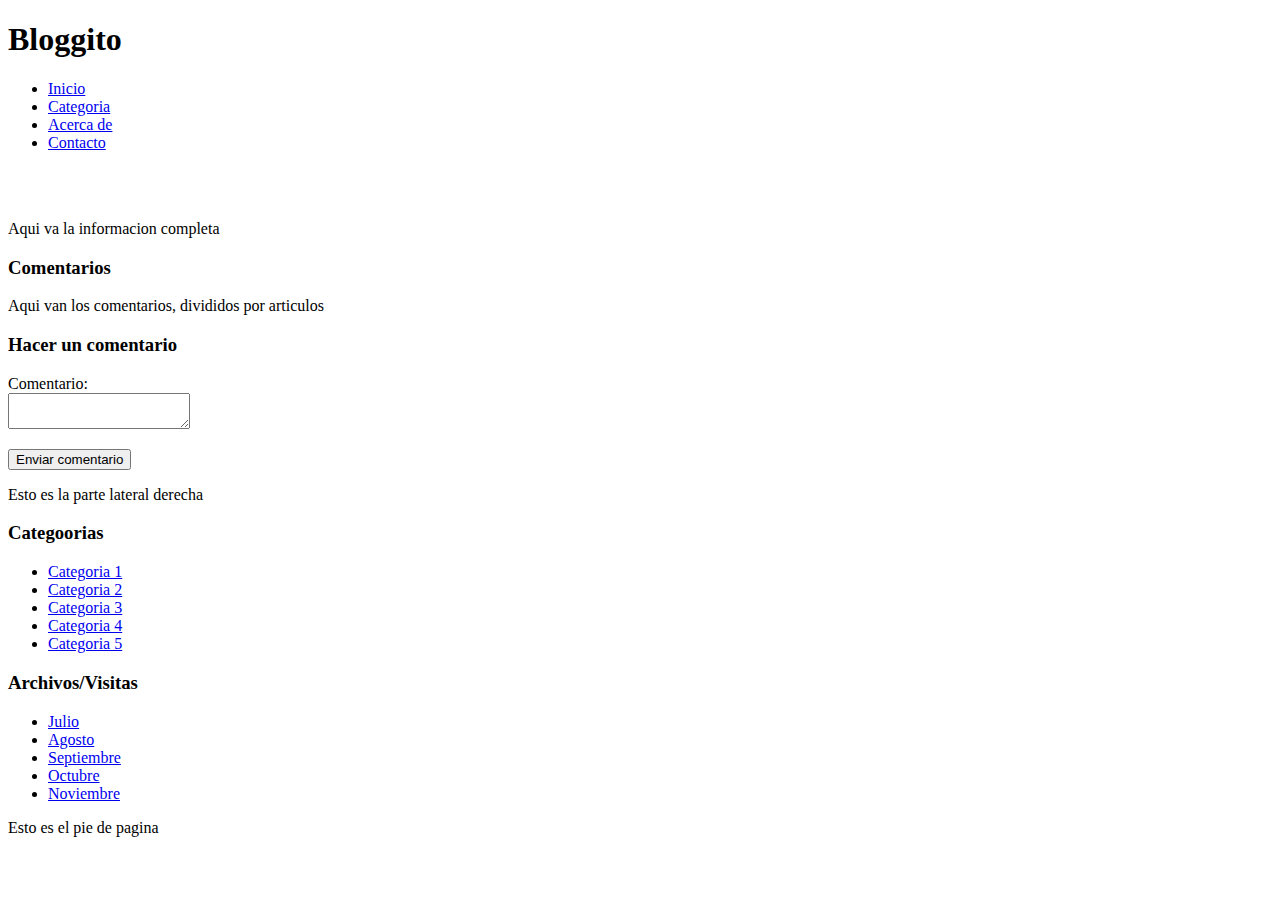
<file: mostrar.html>
<!DOCTYPE html>
<html>
  <head>
    <meta charset="utf-8">
    <title>Mostrar resusltados de ver mas</title>
  </head>
  <body>
    <head>
      <meta charset="utf-8">
      <title>Bloggito</title>
    </head>
    <body>
  	<header>
  		<h1>Bloggito</h1>
  	</header>
  	<nav id="navegacion">
  		<ul>
  			<li class="selected"><a href="#">Inicio</a></li>
  			<li><a href="#">Categoria</a></li>
  			<li><a href="#">Acerca de</a></li>
  			<li><a href="#">Contacto</a></li>
  		</ul>
  	</nav>
    <br><br>
    <div id="informacion">
      <p>Aqui va la informacion completa</p>
    </div>
    <section id="comentarios">
      <h3>Comentarios</h3>
      <p>Aqui van los comentarios, divididos por articulos</p>
    </section>
    <form action="#" method="post">
      <h3>Hacer un comentario</h3>
      <p>
        <label for="comentario">Comentario:</label><br>
        <textarea name="comentario" id="comentario" required=""></textarea>
      </p>
      <p><input type="submit" name="enviar" value="Enviar comentario"></p>
    </form>
    <aside>
			<section>
        <p>Esto es la parte lateral derecha</p>
				<header>
					<h3>Categoorias</h3>
				</header>
				<ul>
          <li><a href="#">Categoria 1</a></li>
  				<li><a href="#">Categoria 2</a></li>
  				<li><a href="#">Categoria 3</a></li>
  				<li><a href="#">Categoria 4</a></li>
  				<li><a href="#">Categoria 5</a></li>
				</ul>
			</section>
			<section>
				<header>
					<h3>Archivos/Visitas</h3>
				</header>
				<ul>
    				<li><a href="#">Julio</a></li>
    				<li><a href="#">Agosto</a></li>
    				<li><a href="#">Septiembre</a></li>
    				<li><a href="#">Octubre</a></li>
    				<li><a href="#">Noviembre</a></li>
				</ul>
			</section>
		</aside>
    <footer>
  		<div>
        <p>Esto es el pie de pagina</p>
  		</div>
  	</footer>
  </body>
</html>
</file>
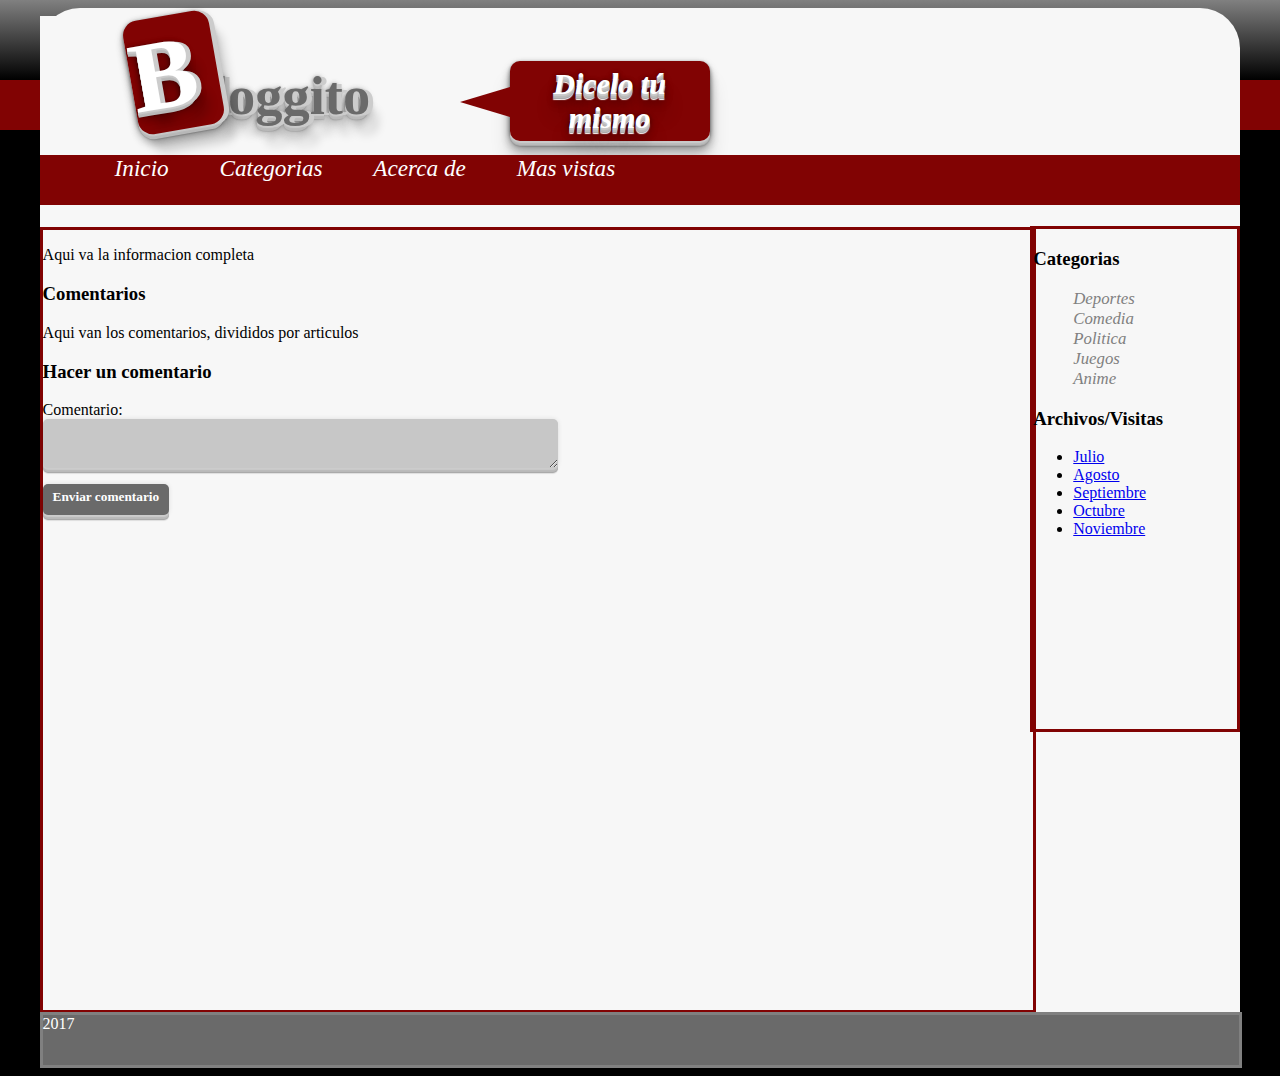
<file: mostrarArti.html>
<!DOCTYPE html>
<html>
  <head>
    <meta charset="utf-8">
    <title>Inicio de sesión</title>
    <link rel="stylesheet" href="CSS/indexStyle.css">
    <!-- <script src="JAVASCRIPT/registro.js" charset="utf-8"></script> -->
    <script src="JAVASCRIPT/index.js" charset="utf-8"></script>
  </head>
  <div id="cabecera1">
  </div>
  <div id="cabecera2">
  </div>
  <div id="principalreg">
    <header>
      <h1 id="nombre"><a href="index.html">Bloggito</a></h1>
    </header>
    <div id="slogan">Dicelo tú mismo</div>
    <br><br><br><br><br><br><br><br>

    <nav id="navegador">
      <ul>
        <li><a href="index.html" class="barra"> Inicio </a></li>
        <li><a href="#"class="barra"> Categorias</a></li>
        <li><a href="#" class="barra"> Acerca de</a></li>
        <li><a href="#" class="barra"> Mas vistas</a></li>
      </ul>
      <!-- <input type="button"value="Iniciar sesión" id="iniciar" class="sesion">
      <input type="button"value="Registrarse" id="registrarse" class="sesion" onclick="formRegistro()"  >
      <input type="button"value="Cerrar sesión" id="cerrar" class="sesion">
      <input type="button" value="nueva" disabled id="nueva" class="sesion"> -->
    </nav>
    <div id=inicial>
      <p>B</p>
    </div>
    <div id="articulo">

      <div id="informacion">
        <p>Aqui va la informacion completa</p>
      </div>
      <section id="comentarios">
        <h3>Comentarios</h3>
        <p>Aqui van los comentarios, divididos por articulos</p>
      </section>
      <form action="#" method="post">
        <h3>Hacer un comentario</h3>
        <p>
          <label for="comentario">Comentario:</label><br>
          <textarea name="comentario" id="comentarioo" required=""></textarea>
        </p>
        <p><input type="submit" name="enviar" value="Enviar comentario" id="comentario"></p>
      </form>
    </div>
    <aside id="lateral">
      <section>
        <header>
          <h3>Categorias</h3>
        </header>
        <ul id="navegadorr">
          <li><a href="categoria.html">Deportes</a></li>
          <li><a href="categoria.html">Comedia</a></li>
          <li><a href="categoria.html">Politica</a></li>
          <li><a href="categoria.html">Juegos</a></li>
          <li><a href="categoria.html">Anime</a></li>
        </ul>
      </section>
      <section>
        <header>
          <h3>Archivos/Visitas</h3>
        </header>
        <ul>
            <li><a href="#">Julio</a></li>
            <li><a href="#">Agosto</a></li>
            <li><a href="#">Septiembre</a></li>
            <li><a href="#">Octubre</a></li>
            <li><a href="#">Noviembre</a></li>
        </ul>
      </section>
    </aside>
    <footer id="final2">

        2017
      </footer>
    </div>

  </body>
</html>
</file>
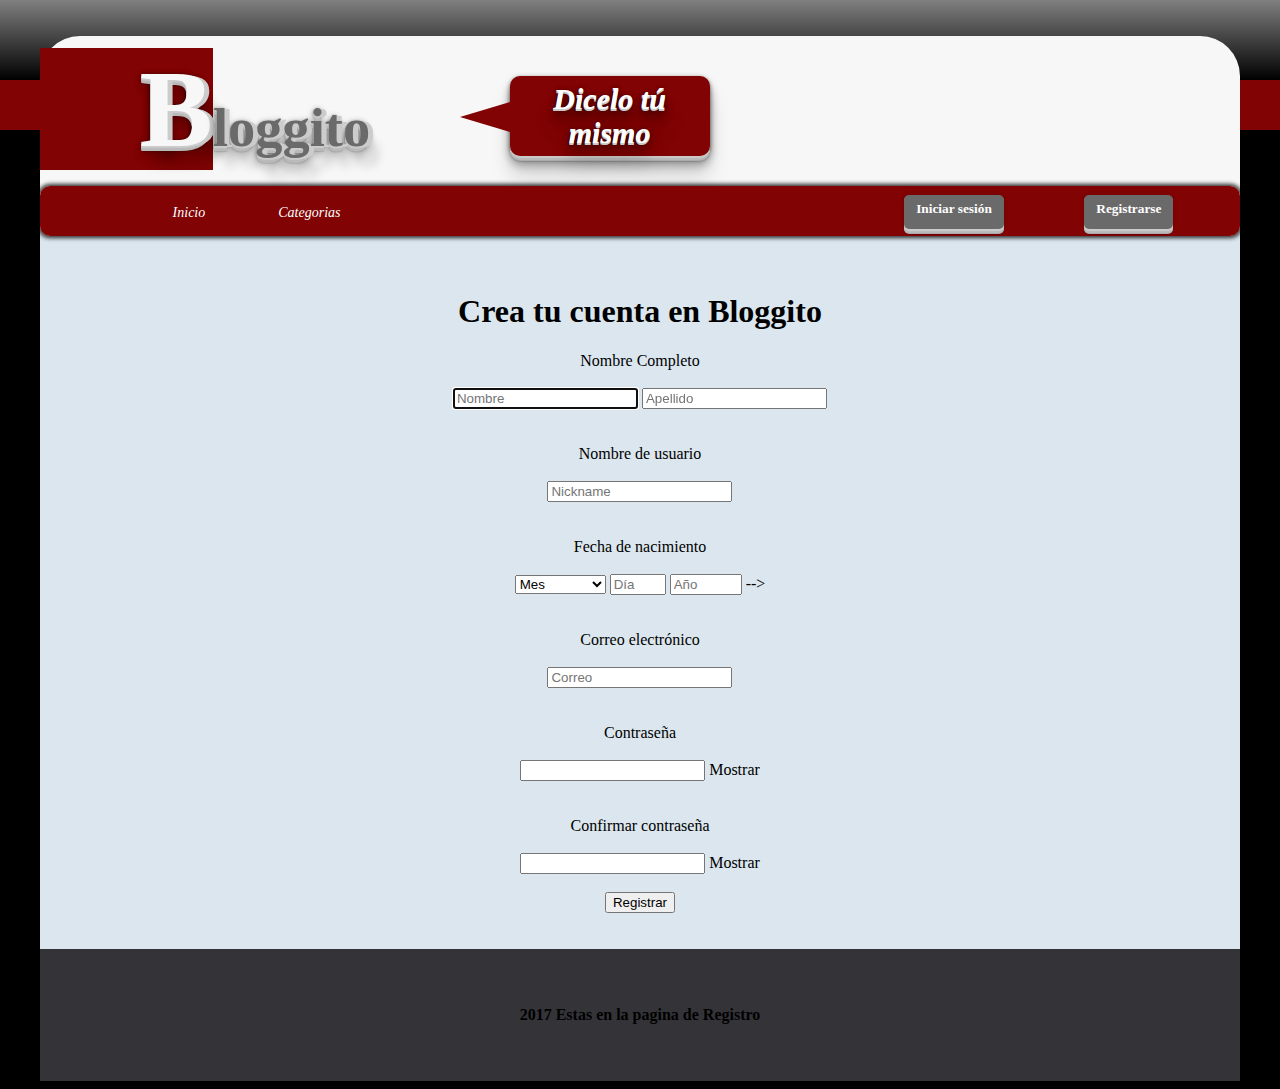
<file: registro.html>
<!DOCTYPE html>
<html>
  <head>
    <meta charset="utf-8">
     <meta http-equiv="Expires" content="0">
        <meta http-equiv="Last-Modified" content="0">
        <meta http-equiv="Cache-Control" content="no-cache, mustrevalidate">
        <meta http-equiv="Pragma" content="no-cache">
    <title>Registrarse</title>
    <link rel="stylesheet" href="CSS/indexstyle2.css">
    <!-- <script src="JAVASCRIPT/registro.js" charset="utf-8"></script> -->
    <script src="JAVASCRIPT/index.js" charset="utf-8"></script>
  </head>
  <body>
  <div id="cabecera1">
  </div>
  <div id="cabecera2">
  </div>
  <div id="principalRegistro">
    <header>
      <h1 id="nombre"><a href="index.html">Bloggito</a></h1>
    </header>
    <div id="slogan">Dicelo tú mismo</div>
    <nav id="navegador">
                <ul class="menu">
                    <li><a href="index.html">Inicio</a></li>
                    <li><a href="#">Categorias</a>
                        <ul>
                            <li><a onclick="llamar(1)">Deportes</a></li>
                            <li><a onclick="llamar(2)">Comedia</a></li>
                            <li><a onclick="llamar(3)">Politica</a></li>
                            <li><a onclick="llamar(4)">Higiene</a></li>
                            <li><a onclick="llamar(5)">Juegos</a></li>
                            <li><a onclick="llamar(6)">Anime</a></li>
                            <li><a onclick="llamar(7)">Tecnologia</a></li>
                            <li><a onclick="llamar(8)">Naturaleza</a></li>
                            <li><a onclick="llamar(9)">Ciencias</a></li>
                            <li><a onclick="llamar(10)">Personal</a></li>
                            <li><a onclick="llamar(11)">Otros</a></li>
                        </ul>
                    </li>
                    
                </ul>

                <input type="button" value="Iniciar sesión" id="iniciar" class="sesion" onclick="formingreso()">
                <input type="button" value="Registrarse" id="registrarse" class="sesion" onclick="formRegistro()"  >
                <input type="button" value="Cerrar sesión" id="cerrar" class="sesion" onclick="cerrar()">
                <input type="button" value="nueva Publicacion" id="nueva" class="sesion" onclick="publicar()">

    </nav>
            <br>
            <div id="lateral3">
              <br><br><br>
              <h1 id="tituloreg">Crea tu cuenta en Bloggito</h1>
              <form id="form" action="PHP/usuarios.php" method="POST" >

                <label>Nombre Completo</label>
                <br><br>
                <input type="text" name="nombre" placeholder="Nombre" class="nombre" pattern="[A-Za-z ]{4,16}" required autofocus>
                <input type="text" name="apellido" placeholder="Apellido" class="nombre" required>
                <br><br><br>
                <label>Nombre de usuario</label>
                <br><br>
                <input type="text" required  name="usuario" id="apodo" placeholder="Nickname">
                <br><br><br>
                <label >Fecha de nacimiento</label>
                <br><br>
                <!--<input type="date" name="" value="">-->
                <select name="mes" required>
                  <option value="0" selected>Mes</option>
                  <option value="1">Enero</option>
                  <option value="2">Febrero</option>
                  <option value="3">Marzo</option>
                  <option value="4">Abril</option>
                  <option value="5">Mayo</option>
                  <option value="6">Junio</option>
                  <option value="7">Julio</option>
                  <option value="8">Agosto</option>
                  <option value="9">Septiembre</option>
                  <option value="10">Octubre</option>
                  <option value="11">Noviembre</option>
                  <option value="12">Diciembre</option>
                </select>
                <input type="number" name="dia" placeholder="Día" class="fecha" min="1" max="31"  required>
                <input type="number" name="ao" placeholder="Año" class="fecha" min="1800" max="2017"  required> -->
                <br><br><br>
                <label>Correo electrónico</label>
                <br><br>
                <input type="email" name="email"  id="email" placeholder="Correo" required>
                <br><br><br>
                <label>Contraseña</label>
                <br><br>
                <input type="password"   id="pass"  class="pass" required>
                <label class="mostrar" id="contra1" onmouseover="descubrir()" onmousedown="cubrir()">Mostrar</label>
                <br><br><br>
                <label>Confirmar contraseña</label>
                <br><br>
                <input type="password" required  id="confirmpass" name="pass" class="pass">
                <label class="mostrar" id="contra2" onclick="descubrir2()">Mostrar</label>

                <br><br>
                <input type="submit"  value="Registrar" class="submmit">
              </form>
             <br><br>
            </div>

      <footer id="final3">
        <br><br>
        <h4>2017 Estas en la pagina de Registro</h4>
        <br><br>
      </footer>
  </div>
  </body>
</html>
</file>
<file: CSS/indexStyle.css>
body{
  background-color: #000000;  height: 100%;
}
@font-face {
font-family: Dope;
src: url("FONTS/Dopestyle.ttf") format("truetype");
font-weight: bold;
font-style: italic;
}
#cabecera1{
  background: -webkit-linear-gradient( grey , black); /* For Safari 5.1 to 6.0 */
  background: -o-linear-gradient( grey, black); /* For Opera 11.1 to 12.0 */
  background: -moz-linear-gradient( grey, black); /* For Firefox 3.6 to 15 */
  background: linear-gradient( grey , black); /* Standard syntax */
  width: 100%;
  height: 80px;
  position: absolute;
    top: 0%;
    left: 0%
}
#cabecera2{
  background-color: rgb(129, 3, 3);
  width: 100%;
  height: 50px;
  position: absolute;
    top: 80px;
    left: 0%;

}
#principal{
  background-color:#f7f7f7;
  width: 95%;
  height:100%;


  position:relative;
    top: 50%;
    left: 2.5%;
  -webkit-border-radius: 18;
  -moz-border-radius: 18;
  border-radius:40px;
  border-bottom: none !important;
}
#nombre::first-letter{
  font-size: 110px;
  color: #f7f7f7;
  background-color:#f7f7f7;
  text-shadow: 0px 0px 0 #f7f7f7;
  padding-left: 100px;
  }
#nombre{
  font-size: 340%;
  color:#6a6a6a;
  position: absolute;
  top: -30px;
  text-shadow: 5px 1px 0 #ccc,
                 0 2px 0 #c9c9c9,
                 0 3px 0 #bbb,
                 0 4px 0 #b9b9b9,
                 0 5px 0 #b9b9b9,
                 0 6px 1px rgba(0,0,0,.1),
                 0 0 5px rgba(0,0,0,.1),
                 0 0 7px rgba(0,0,0,.1),
                 0 1px 3px rgba(0,0,0,.3),
                 0 3px 5px rgba(0,0,0,.2),
                 0 5px 10px rgba(0,0,0,.25),
                 0 10px 10px rgba(0,0,0,.2),
                 10px 20px 10px rgba(0,0,0,.15);
  }
#slogan {
  width:200px;
  height:80px;
  background:rgb(129, 3, 3);
  position:absolute;
  font-style: oblique;
  top: 5%;
  left: 470px;
  -moz-left:40%
  -moz-border-radius:10px;
  -webkit-border-radius:10px;
  border-radius: 10px;
  text-align: center;
  font-weight:bolder;
  font-size: 30px;30px
  display: flex;
    justify-content: center;
    align-content: center;
    flex-direction: column;
  color: white;
  font-family: fantasy;
  text-shadow: 0 1px 0 #ccc,
                 0 2px 0 #c9c9c9,
                 0 3px 0 #bbb,
                 0 4px 0 #b9b9b9,
                 0 5px 0 #aaa,
                 0 6px 1px white,
                 0 0 5px rgba(0,0,0,.25),
                 0 1px 3px rgba(0,0,0,.3),
                 0 3px 5px rgba(0,0,0,.2),
                 0 5px 10px rgba(0,0,0,.25),
                 0 10px 10px rgba(0,0,0,.2),
                 0 20px 20px rgba(0,0,0,.25);
                  box-shadow: 0 2px 0 #c9c9c9,
                                  0 3px 0 #bbb,
                                  0 4px 0 #b9b9b9,
                                  0 5px 0 #aaa,
                                  0 6px 1px rgba(0,0,0,.1),
                                  0 0 5px rgba(0,0,0,.1),
                                  0 1px 3px rgba(0,0,0,.3),
                                  0 3px 5px rgba(0,0,0,.2),
                                  0 5px 10px rgba(0,0,0,.25),
                                  0 10px 10px rgba(0,0,0,.2),
                                  0 20px 20px rgba(0,0,0,.15);
  }
#slogan:before {
  content:"  ";
  position:absolute;
  right:100%;
  top:26px;
  width:10px;
  height:0;
  border-top:15px solid transparent;
  border-right:50px solid rgb(129, 3, 3);
  border-bottom:15px solid transparent;}
#navegador{
  background-color: rgb(129, 3, 3);
  height: 50px;
  font-style: oblique;
  color: white;
  position: relative;
  top: -20px;
}
#navegador ul{
   list-style-type: none;

   font-size: 145%
}
#navegador li{
   display: inline;

   margin: 0 10px 0 0;
}
#navegador a{
  color: white;
  text-decoration: none;
  font-weight:400;
  content:"   ";
  padding-left: 35px;
    justify-content: center;
    align-content: center;
    flex-direction: column;
    font-family: fantasy;
}
#nombre a{
  color: #6a6a6a;
  text-decoration: none;
}
.sesion{
  background-color: #6a6a6a;
  position: absolute;
  top: 16.6%;
  left: 72%;
  border: none;
  -webkit-border-radius: 15;
  -moz-border-radius: 15;
  border-radius:5px;
  padding-top: 0.5%;
  padding-right: 1%;
  padding-bottom: 1%;
  padding-left: 1%;
  display: flex;
    justify-content: center;
    align-content: center;
    flex-direction: column;
  text-align: center;
  color: white;
  font-weight:bolder;
  font-family: fantasy;
  box-shadow: 0 1px 0 #ccc,
                   0 2px 0 #c9c9c9,
                   0 3px 0 #bbb,
                   0 4px 0 #b9b9b9,
                   0 5px 0 #aaa,
                   0 6px 1px rgba(0,0,0,.1),
                   0 0 5px rgba(0,0,0,.1);
}
.sesion:hover {
background: rgb(129, 3, 3);

  border: 3px solid grey ;
  }
#cerrar{
  display: none;
}
#registrarse{
  position: absolute;
  top: 16.6%;
  left: 87%;
}
#nueva{
  display: none;
  position: absolute;
  top: 16.6%;
  left: 87%;
}
#lateral{
  border: 3px solid rgb(129, 3, 3);
  width:17%;
  height: 500px;
  position: absolute;
  top: 20.6%;
  left: 82.5%;
}
#recientes{
  border: 3px solid rgb(129, 3, 3);
  width:82.5%;

  height: 500px;
  position: relative;
  top: 21%;
}
#anteriores{
  border: 3px solid rgb(129, 3, 3);
  width:99.6%;
  height: 300px;
  position: relative;
  left: 0%;
  bottom: 0%;
}
#final{
  border: 3px solid grey;
  background-color: #6a6a6a;
  color: white;
  font-family: fantasy;
  width:99.6%;
  height: 50px;
  position: relative;
  left: 0%;
  bottom: 0%;
}
/*De aqui en adelante será para el css para la pagina registro.html*/
#principalreg{
  background-color:#f7f7f7;
  width: 95%;
  height:1060px;


  position:relative;
    top: 50%;
    left: 2.5%;
  -webkit-border-radius: 18;
  -moz-border-radius: 18;
  border-radius:40px;
  border-bottom: none !important;
}

#lateral2{
  /*border: 3px solid rgb(238, 173, 6);*/
  width:60%;
  height: 105%;
  position: absolute;
  top: 35.6%;
  left: 13%;

  text-align: center;
  font-family: fantasy;
  color: #454545;
}
#tituloreg{
  font-size: 250%;
}
#form{
  border: 3.5px solid rgb(129, 3, 3);
  font-weight: bold;
  width:60%;
  height: 90%;
  position: absolute;
  top: 16%;
  left: 20%;
  text-align: center;
  font-family: fantasy;
}

.fecha{
  height: 22px;
      width: 100px;
      background:#DBDFDB;
      color: #11220B;
      font-size: 15px;
      text-align: center
}
#apodo{
  height: 22px;
    width: 150px;
    background:#DBDFDB;
    color: #11220B;
    font-size: 15px;
    text-align: center}

.nombre{
  height: 22px;
      width: 100px;
      background:#DBDFDB;
      color: #11220B;
      font-size: 15px;
      text-align: center
}
#email{
  height: 22px;
    width: 230px;
    background:#DBDFDB;
    color: #11220B;
    font-size: 15px;
    text-align: center
}
.pass{
  height: 22px;
    width: 230px;
    background:#DBDFDB;
    color: #11220B;
    font-size: 15px;
    text-align: center
  }
  .mostrar{
    font-size: 10px;
  }



#inicial{
  font-size: 100px;
  color: white;
  background-color:rgb(129, 3, 3);
  font-weight: bold;
  width: 87px;
  border-radius: 15px;
text-shadow: 5px 1px 0 #ccc,
                 0 2px 0 #c9c9c9,
                 0 3px 0 #bbb,
                 0 4px 0 #b9b9b9,
                 0 5px 0 #b9b9b9,
                 0 6px 1px rgba(0,0,0,.1),
                 0 0 5px rgba(0,0,0,.1),
                 0 0 7px rgba(0,0,0,.1),
                 0 1px 3px rgba(0,0,0,.3),
                 0 3px 5px rgba(0,0,0,.2),
                 0 5px 10px rgba(0,0,0,.25),
                 0 10px 10px rgba(0,0,0,.2),
                 10px 20px 10px rgba(0,0,0,.15);
                 box-shadow: 5px 1px 0 #ccc,
                                  0 2px 0 #c9c9c9,
                                  0 3px 0 #bbb,
                                  0 4px 0 #b9b9b9,
                                  0 5px 0 #b9b9b9,
                                  0 6px 1px rgba(0,0,0,.1),
                                  0 0 5px rgba(0,0,0,.1),
                                  0 0 7px rgba(0,0,0,.1),
                                  0 1px 3px rgba(0,0,0,.3),
                                  0 3px 5px rgba(0,0,0,.2),
                                  0 5px 10px rgba(0,0,0,.25),
                                  0 10px 10px rgba(0,0,0,.2),
                                  10px 20px 10px rgba(0,0,0,.15);
transform: rotate(-10deg);
position: relative;
left: 90px;
top: -310px;
}

#final2{
  border: 3px solid grey;
  background-color: #6a6a6a;
  color: white;
  font-family: fantasy;
  width:99.6%;
  height: 50px;
  position: absolute;
  left: 0%;
  bottom: 0%;}


  .submmit {
  -webkit-border-radius: 10;
  -moz-border-radius: 10;
  border-radius: 10px;
  font-family: monospace;
  color: white;
  font-weight: bold;
  font-size: 20px;
  background:  #6a6a6a;
  font-family: "Arial", "Verdana", "Garamond";
  padding-top: 1%;
  padding-right: 2%;
  padding-bottom: 2%;
  padding-left: 4%;
  border: 4.5px solid grey;}

  .submmit:hover {
  background: rgb(129, 3, 3);

    border: 3px solid grey ;
  }



  #sesion{
    border: 3.5px solid rgb(129, 3, 3);
    font-weight: bold;
    width:45%;
    height: 45%;
    position: absolute;
    top: 16%;
    left: 25%;
    text-align: center;
    font-family: fantasy;
  }
  #titulo{
    font-size: 250%;
  }
  #user{
    height: 22px;
      width: 150px;
      background:#DBDFDB;
      color: #11220B;
      font-size: 15px;
      text-align: center}

#irregistro{
  position: relative;
  top:340px;
  left: -25px;
}


#publicar{
  border: 3.5px solid rgb(129, 3, 3);
  font-weight: bold;
  width:85%;
  height: 90%;
  position: absolute;
  top: 16%;
  left: 6%;
  text-align: center;
  font-family: fantasy;
}

#sPublicacion{
  width: 85%;
  height: 50%;

}
#articulo{
  border: 3px solid rgb(129, 3, 3);
  width:82.5%;
  height: 780px;
  position: absolute;
  top: 20.7%;
}
#comentario{
  background-color: #6a6a6a;

  border: none;
  -webkit-border-radius: 15;
  -moz-border-radius: 15;
  border-radius:5px;
  padding-top: 0.5%;
  padding-right: 1%;
  padding-bottom: 1%;
  padding-left: 1%;
  display: flex;
    justify-content: center;
    align-content: center;
    flex-direction: column;
  text-align: center;
  color: white;
  font-weight:bolder;
  font-family: fantasy;
  box-shadow: 0 1px 0 #ccc,
                   0 2px 0 #c9c9c9,
                   0 3px 0 #bbb,
                   0 4px 0 #b9b9b9,
                   0 5px 0 #aaa,
                   0 6px 1px rgba(0,0,0,.1),
                   0 0 5px rgba(0,0,0,.1);
}
#comentario:hover {
background: rgb(129, 3, 3);

  border: 3px solid grey ;
  }

  #comentarioo{
    background-color:rgb(199, 199, 199);
    border: none;
    font-size: 15px;
    width: 50%;
    height: 30%
    -webkit-border-radius: 15;
    -moz-border-radius: 15;
    border-radius:5px;
    padding-top: 0.5%;
    padding-right: 1%;
    padding-bottom: 1%;
    padding-left: 1%;
    display: flex;
    text-align: center;
    color: black;
    font-family: fantasy;
    box-shadow: 0 1px 0 #ccc,
                     0 2px 0 #c9c9c9,
                     0 3px 0 #bbb,
                     0 4px 0 #b9b9b9,
                     0 5px 0 #aaa,
                     0 6px 1px rgba(0,0,0,.1),
                     0 0 5px rgba(0,0,0,.1);
  }
  #comentarioo:hover {
    border: 3px solid grey ;
    }


    #navegadorr{
      font-style: oblique;
      color: grey;
          list-style-type:;
      font-size: 105%
    }
    #navegadorr li{
      list-style-type: none;
    }
    #navegadorr a{
      color: grey;
      text-decoration: none;
        font-family: fantasy;
    }
</file>
<file: CSS/indexstyle2.css>
body{
  background-color: #000000;
}
#cabecera1{
  background: -webkit-linear-gradient( grey , black); /* For Safari 5.1 to 6.0 */
  background: -o-linear-gradient( grey, black); /* For Opera 11.1 to 12.0 */
  background: -moz-linear-gradient( grey, black); /* For Firefox 3.6 to 15 */
  background: linear-gradient( grey , black); /* Standard syntax */
  width: 100%;
  height: 80px;
  position: absolute;
    top: 0%;
    left: 0%
}
#cabecera2{
  background-color: rgb(129, 3, 3);
  width: 100%;
  height: 50px;
  position: absolute;
    top: 80px;
    left: 0%;

}
#principal{
  background-color:#f7f7f7;
  width: 95%;
  /*height:100%;*/
  position:relative;
    top: 50%;
    left: 2.5%;
    font-family: fantasy;
  -webkit-border-radius: 18;
  -moz-border-radius: 18;
  border-radius:40px;
  border-bottom: none !important;
}
#nombre::first-letter{
  font-size: 110px;
  color: #f7f7f7;
  background-color:rgb(129, 3, 3);
  text-shadow: 5px 1px 0 #ccc,
                 0 2px 0 #c9c9c9,
                 0 3px 0 #bbb,
                 0 4px 0 #b9b9b9,
                 0 5px 0 #b9b9b9,
                 0 6px 1px rgba(0,0,0,.1),
                 0 0 5px rgba(0,0,0,.1),
                 0 0 7px rgba(0,0,0,.1),
                 0 1px 3px rgba(0,0,0,.3),
                 0 3px 5px rgba(0,0,0,.2),
                 0 5px 10px rgba(0,0,0,.25),
                 0 10px 10px rgba(0,0,0,.2),
                 10px 20px 10px rgba(0,0,0,.15);
  padding-left: 100px;
  }
#nombre{
  font-size: 340%;
  color:#6a6a6a ;
  position: relative;
  text-decoration: none !important;
  top: 10px;
  text-shadow: 5px 1px 0 #ccc,
                 0 2px 0 #c9c9c9,
                 0 3px 0 #bbb,
                 0 4px 0 #b9b9b9,
                 0 5px 0 #b9b9b9,
                 0 6px 1px rgba(0,0,0,.1),
                 0 0 5px rgba(0,0,0,.1),
                 0 0 7px rgba(0,0,0,.1),
                 0 1px 3px rgba(0,0,0,.3),
                 0 3px 5px rgba(0,0,0,.2),
                 0 5px 10px rgba(0,0,0,.25),
                 0 10px 10px rgba(0,0,0,.2),
                 10px 20px 10px rgba(0,0,0,.15);
}
#nombre a{
  color: #6a6a6a;
  text-decoration: none;
}
#slogan {
  width:200px;
  height:80px;
  background:rgb(129, 3, 3);
  position:absolute;
  font-style: oblique;
  top: 40px;
  left: 470px;

  -moz-border-radius:10px;
  -webkit-border-radius:10px;
  border-radius: 10px;
  text-align: center;
  font-weight:bolder;
  font-size: 30px;
  display: flex;
    justify-content: center;
    align-content: center;
    flex-direction: column;
  color: white;
  font-family: fantasy;
  text-shadow: 0 1px 0 #ccc,
                 0 2px 0 #c9c9c9,
                 0 0 5px rgba(0,0,0,.25),
                 0 1px 3px rgba(0,0,0,.3),
                 0 3px 5px rgba(0,0,0,.2),
                 0 5px 10px rgba(0,0,0,.25),
                 0 10px 10px rgba(0,0,0,.2),
                 0 20px 20px rgba(0,0,0,.25);
                  box-shadow: 0 2px 0 #c9c9c9,
                                  0 3px 0 #bbb,
                                  0 4px 0 #b9b9b9,
                                  0 5px 0 #aaa,
                                  0 6px 1px rgba(0,0,0,.1),
                                  0 0 5px rgba(0,0,0,.1),
                                  0 1px 3px rgba(0,0,0,.3),
                                  0 3px 5px rgba(0,0,0,.2),
                                  0 5px 10px rgba(0,0,0,.25),
                                  0 10px 10px rgba(0,0,0,.2),
                                  0 20px 20px rgba(0,0,0,.15);
  }
#slogan:before {
  content:"  ";
  position:absolute;
  right:100%;
  top:26px;
  width:10px;
  height:0;
  border-top:15px solid transparent;
  border-right:50px solid rgb(129, 3, 3);
  border-bottom:15px solid transparent;
}

#navegador{
  background: -webkit-gradient(linear, center top, center bottom, from(##810303), to(#bf0808));
  background: -moz-gradient(linear, center top, center bottom, from(##810303), to(#bf0808));
  background-image: linear-gradient(#810303, #810303);
  border-radius: 10px;
  box-shadow: 0px 0px 4px 2px rgba(0, 0, 0, 0.82);
  padding: 0 50px;
  width: 100%;
  box-sizing: border-box;
  height: 50px;
  font-style: oblique;
  color: white;
  position: absolute;
  top: 150px;
}
#navegador ul{
   list-style-type: none;
   font-size: 14%;

}
#navegador li{
   display: inline;
   margin: 0 10px 0 0;
}
#navegador a{
  color: white;
  text-decoration: none;
  font-weight:400px;
  content:" ";
  padding-left: 35px;
    justify-content: center;
    align-content: center;
    flex-direction: column;
    font-family: fantasy;
}
.menu li {
	float: left;
	position: relative;
}
.menu li a {
	color: #292828;
	display: block;
	font-size: 14px;
	line-height: 20px;
	padding: 6px 12px;
	margin: 8px 8px;
	vertical-align: middle;
	text-decoration: none;
}

.menu li a:hover {
	background: -webkit-gradient(linear, center top, center bottom, from(#ededed), to(#fff));
  background: -moz-gradient(linear, center top, center bottom, from(##810303), to(#bf0808));
	background-image: linear-gradient(#201919, #2f2626);
	border-radius: 12px;
	box-shadow: inset 0px 0px 1px 1px rgba(0, 0, 0, 0.76);
	color: #222;
}
/* Dropdown styles */
.menu ul {
	position: absolute;
	left: -9999px;
	list-style: none;
	opacity: 0;
	transition: opacity 1s ease;
}
.menu ul li {
	float: none;
}
.menu ul a {
	white-space: nowrap;
}
/* Displays the dropdown on hover and moves back into position */
.menu li:hover ul {
	background: rgba(9, 8, 8, 0.79);
	border-radius: 0 0 6px 6px;
	box-shadow: inset 0px 2px 4px rgba(0, 0, 0, 0.76);
	left: 1px;
	opacity: 1;
}
/* Persistant Hover State */
.menu li:hover a {
	background: -webkit-gradient(linear, center top, center bottom, from(#413e3e), to(#635e5e));
  background: -moz-gradient(linear, center top, center bottom, from(##810303), to(#bf0808));
	background-image: linear-gradient(#3e3939, #676464);
	border-radius: 12px;
  box-shadow: inset 0px 0px 1px 1px rgba(0, 0, 0, 0.63);
	color: #222;
}
.menu li:hover ul a {
	background: none;
	border-radius: 0;
	box-shadow: none;
}
.menu li:hover ul li a:hover {
	background: -webkit-gradient(linear, center top, center bottom, from(#444040), to(#444040));
  background: -moz-gradient(linear, center top, center bottom, from(##810303), to(#bf0808));
	background-image: linear-gradient(#444040, #a6a2a2);
	border-radius: 12px;
	box-shadow: inset 0px 0px 4px 2px rgba(0,0,0,0.3);
}
.sesion{
  background-color: #6a6a6a;
  position: absolute;
  top: 16.6%;
  left: 72%;
  border: none;
  -webkit-border-radius: 15;
  -moz-border-radius: 15;
  border-radius:5px;
  padding-top: 0.5%;
  padding-right: 1%;
  padding-bottom: 1%;
  padding-left: 1%;
  display: flex;
    justify-content: center;
    align-content: center;
    flex-direction: column;
  text-align: center;
  color: white;
  font-weight:bolder;
  font-family: fantasy;
  box-shadow: 0 1px 0 #ccc,
                   0 2px 0 #c9c9c9,
                   0 3px 0 #bbb,
                   0 4px 0 #b9b9b9,
                   0 5px 0 #aaa,
                   0 6px 1px rgba(0,0,0,.1),
                   0 0 5px rgba(0,0,0,.1);
}
.sesion:hover {
background: rgb(129, 3, 3);

  border: 3px solid grey ;
  }
#cerrar{
  display: none;
}
#registrarse{
  position: absolute;
  top: 16.6%;
  left: 87%;
}
#nueva{
  display: none;
  position: absolute;
  top: 16.6%;
  left: 87%;
}
#final{
  border: 3px solid grey;
  background-color: #6a6a6a;
  color: white;
  font-family: fantasy;
  width:99.6%;
  height: 50px;
  position: relative;
  bottom: auto;
}
.imagenes{
  width: 500px;
  height: 300px;

}
#publicReciente{
  text-align: center;
}
#capa{
  border: 3px solid grey;
  width: 100%;
  text-align: center;
}
#tituloPublic{
  background-color: rgb(129, 3, 3);

}
#contArt::first-line{
  font-family: fantasy;
  font-size: 16px;
}
#contArt::first-letter{
  font-size: 30px;
}
#autorPublic{
  font-size: 20px;
  font-style: italic;
  font-weight: bolder;
}
#fechaPublic{
  font-size: 16px;
  font-style: oblique;
}
#verPublic{
  font-size: 18px;
  font-weight: bold;
  text-decoration: underline;
}
/*Pagina de inicio de Sesion*/
#principalInicioSesion{
  background-color:#f7f7f7;
  width: 95%;
  /*height:100%;*/
  position:relative;
    top: 50%;
    left: 2.5%;
    font-family: fantasy;
  -webkit-border-radius: 18;
  -moz-border-radius: 18;
  border-radius:40px
}
#lateral2{
  background-color: #28b882;
  text-align: center;
  width: 100%;

}
#final2{
  background-color: rgb(52, 52, 56);
  text-align: center;
  width: 100%;
}
/*Para la pagina de Registro*/
#principalRegistro{
  background-color:#f7f7f7;
  width: 95%;
  /*height:100%;*/
  position:relative;
    top: 50%;
    left: 2.5%;
    font-family: fantasy;
  -webkit-border-radius: 18;
  -moz-border-radius: 18;
  border-radius:40px
}
#lateral3{
  background-color: #dbe6ee;
  text-align: center;
  width: 100%;
}
#final3{
  background-color: rgb(52, 52, 56);
  text-align: center;
  width: 100%;
}
/*Para Escribir publicacion*/
#principalEscribirPublic{
    background-color:#f7f7f7;
  width: 95%;
  /*height:100%;*/
  position:relative;
    top: 50%;
    left: 2.5%;
    font-family: fantasy;
  -webkit-border-radius: 18;
  -moz-border-radius: 18;
  border-radius:40px
}
#final4{
  background-color: rgb(52, 52, 56);
  text-align: center;
  width: 100%;
}
#lateral4{
  background-color: #dbe6ee;
  text-align: center;
  width: 100%;
}
</file>
